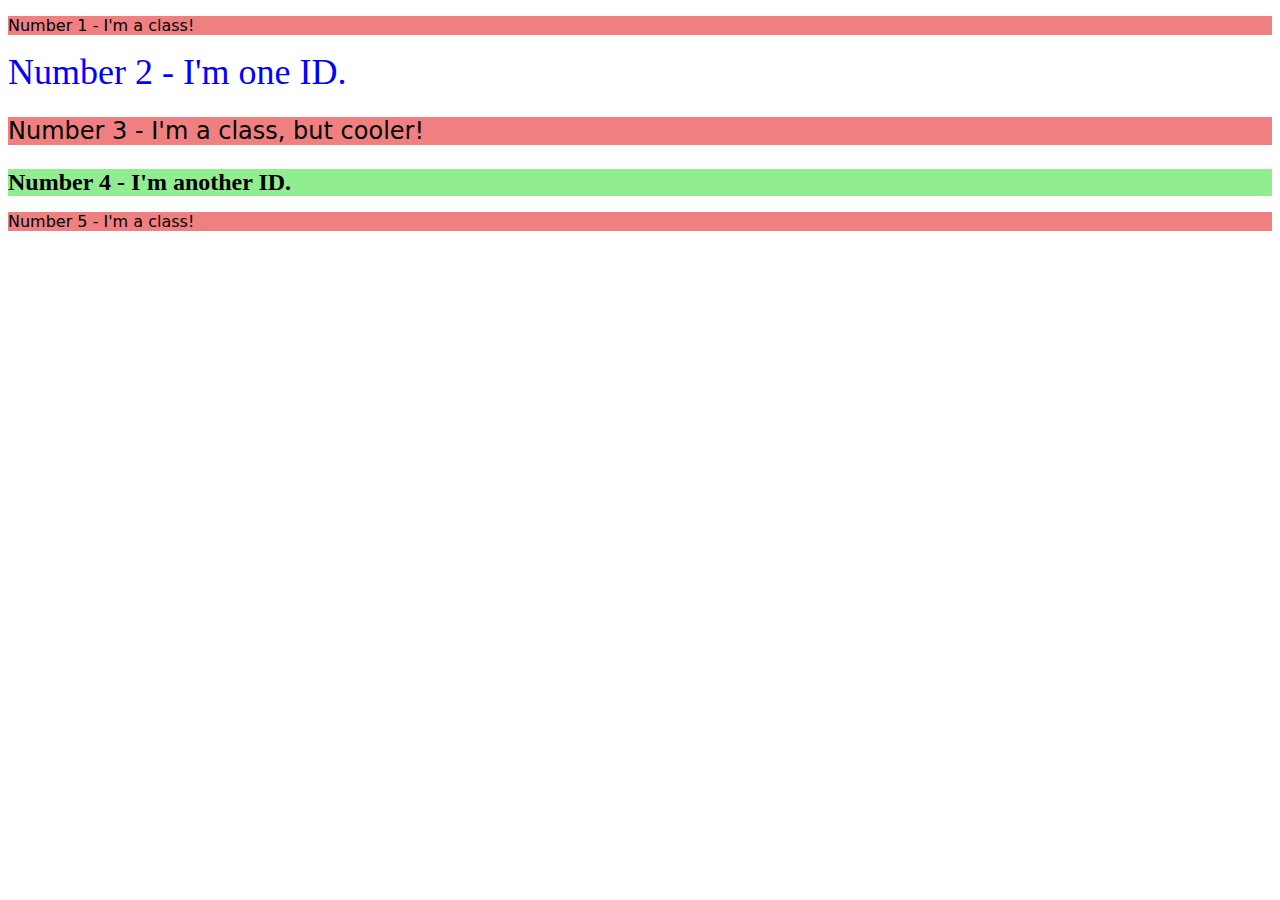
<file: foundations/intro-to-css/02-class-id-selectors/index.html>
<!DOCTYPE html>
<html lang="en">
  <head>
    <meta charset="UTF-8">
    <meta http-equiv="X-UA-Compatible" content="IE=edge">
    <meta name="viewport" content="width=device-width, initial-scale=1.0">
    <title>Class and ID Selectors</title>
    <link rel="stylesheet" href="style.css">
  </head>
  <body>
    <p class="odd">Number 1 - I'm a class!</p>
    <div id="title">Number 2 - I'm one ID.</div>
    <p class="odd" id="three">Number 3 - I'm a class, but cooler!</p>
    <div id="fourth">Number 4 - I'm another ID.</div>
    <p class="odd" >Number 5 - I'm a class!</p>
  </body>
</html>
</file>
<file: foundations/intro-to-css/02-class-id-selectors/style.css>
/* Add CSS Styling */
.odd{
  background-color: lightcoral;
  font-family: Verdana, DejaVu Sans, sans-serif;
}

#title{
  font-size: 36px;
  color: blue;
}

#three{
  font-size: 24px;
}

#fourth{
  background-color: lightgreen;
  font-size: 24px;
  font-weight: bold;
}
</file>
